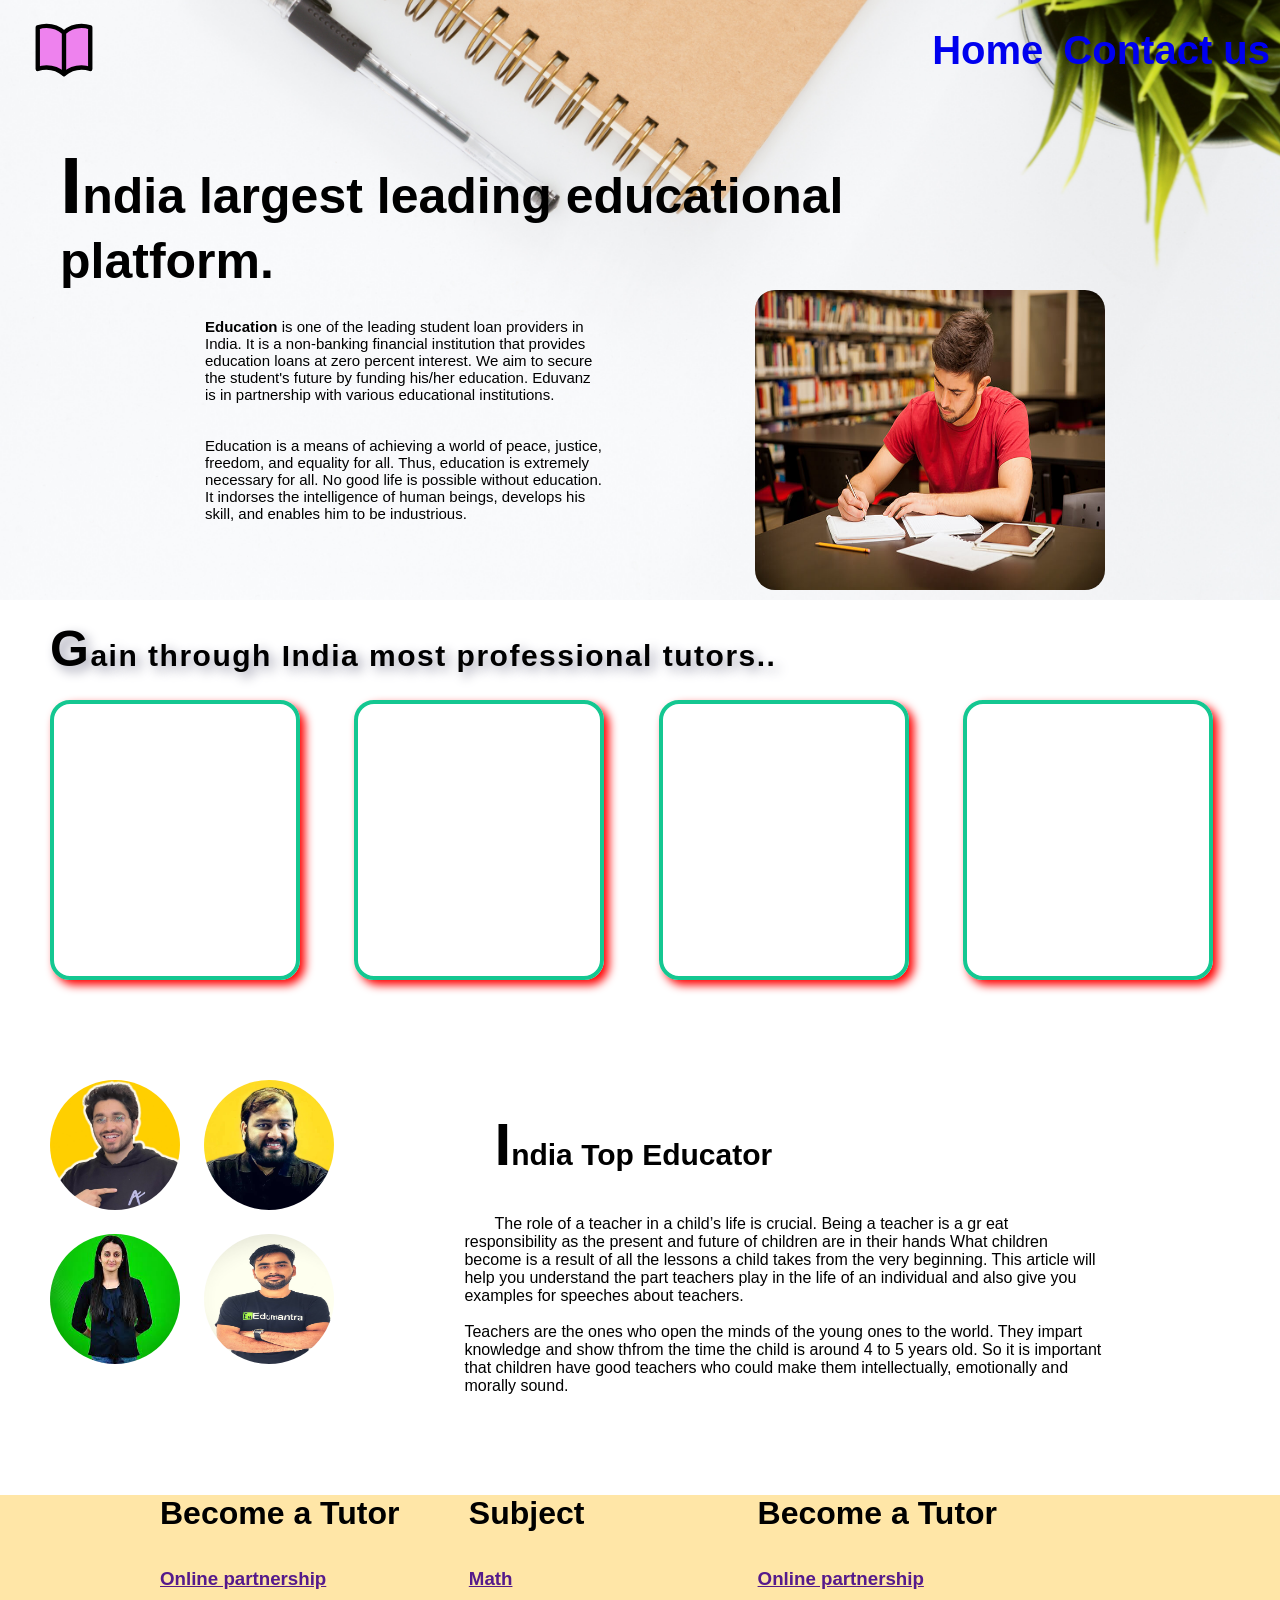
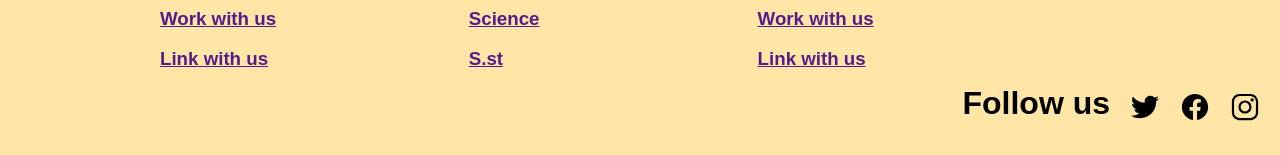
<file: education.html>
<!DOCTYPE html>
<html lang="en">
<head>
    <meta charset="UTF-8">
    <meta http-equiv="X-UA-Compatible" content="IE=edge">
    <meta name="viewport" content="width=device-width, initial-scale=1.0">
    <title>Document</title>
    <link rel="stylesheet" href="education.css">
</head>
<body>
    <section class="section">
    <div class="div">
        <svg xmlns="http://www.w3.org/2000/svg" fill="none" viewBox="0 0 24 24" stroke-width="1.5" stroke="currentColor" class="img">
            <path stroke-linecap="round" stroke-linejoin="round" d="M12 6.042A8.967 8.967 0 006 3.75c-1.052 0-2.062.18-3 .512v14.25A8.987 8.987 0 016 18c2.305 0 4.408.867 6 2.292m0-14.25a8.966 8.966 0 016-2.292c1.052 0 2.062.18 3 .512v14.25A8.987 8.987 0 0018 18a8.967 8.967 0 00-6 2.292m0-14.25v14.25" />
          </svg>
          <div class="div1">
            <h1><a href="my first project.html">Home</a></h1>
            <h1><a href="home.html">Contact us</a></h1>
          </div>
          
          

    </div>
    <div class="div2">
        <h1 class="tr">India largest leading educational <br>platform.</h1>
        <div class="div3">
            <p class="pa"><strong>Education</strong> is one of the leading student loan providers in India. 
                It is a non-banking financial institution that provides education loans at zero percent interest. 
                We aim to secure the student's future by funding his/her education. 
                Eduvanz is in partnership with various educational institutions.<br><br><br>
                Education is a means of achieving a world of peace, justice, freedom, and equality for all.
                 Thus, education is extremely necessary for all. No good life is possible without education. 
                 It indorses the intelligence of human beings, develops his skill, 
                and enables him to be industrious.</p>
                <img src="student st.jpg" width="350" height="300" style="border-radius:20px;"/>
        </div>
      </div>


    </section>
    <section class="section2">
        <div class="div4">
            <h1 class="h123">Gain through India most professional tutors..</h1>
        </div>
        <div class="div5">
            <iframe width="250" height="280" src="https://www.youtube.com/embed/eQhOAHMankc" title="YouTube video player" frameborder="0" allow="accelerometer; autoplay; clipboard-write; encrypted-media; gyroscope; picture-in-picture" allowfullscreen></iframe>
            <iframe width="250" height="280" src="https://www.youtube.com/embed/HAPnutGsfLs" title="YouTube video player" frameborder="0" allow="accelerometer; autoplay; clipboard-write; encrypted-media; gyroscope; picture-in-picture" allowfullscreen></iframe>
            <iframe width="250" height="280" src="https://www.youtube.com/embed/3ahItMZDKO0" title="YouTube video player" frameborder="0" allow="accelerometer; autoplay; clipboard-write; encrypted-media; gyroscope; picture-in-picture" allowfullscreen></iframe>
            <iframe width="250" height="280" src="https://www.youtube.com/embed/ZDSDxdWh9ZA" title="YouTube video player" frameborder="0" allow="accelerometer; autoplay; clipboard-write; encrypted-media; gyroscope; picture-in-picture" allowfullscreen></iframe>
        </div>

    </section>
    <section class="section3">
        <div class="div6">
            <div class="div8">
            <img class="src" src="apna.jpg" width="150" height="150"/>
            <img class="src" src="alakh sir.jpg" width="150" height="150"/><br>
            <img class="src" src="neha.jpg" width="150" height="150"/>
            <img class="src" src="edumantra.jpeg" width="150" height="150"/></div>
       
            <div class="div7">
            <h1 class="h2r">India Top Educator</h1><br><br>

            <P>The role of a teacher in a child’s life is crucial. Being a teacher is a gr
                eat responsibility as the present and future of children are in their hands
                 What children become is a result of all the lessons a child takes from the very beginning.
                  This article will help you understand the part
                 teachers play in the life of an individual and also give you examples for
                  speeches about teachers.<br><br>
                  Teachers are the ones who open the minds of the young ones to the world. They impart knowledge and show thfrom the time the child is around 4 to 5 years old. So it is important that children have good teachers who could make them intellectually, emotionally and morally sound.</P>
            </div>



       


    </section>
    <footer class="footer">
        
        <div class="lastdiv">
            <div>
            <h1>Become a Tutor</h1><br><br>
            <h3><a href="">Online partnership</a></h3><br>
            <h3><a href="">Work with us</a></h3><br>
            <h3><a href="">Link with us</a></h3></div><br>

        
        <div>
            <h1>Subject</h1><br><br>
            <h3><a href="">Math</a></h3><br>
            <h3><a href="">Science</a></h3><br>
            <h3><a href="">S.st</a></h3><br>


        </div>
        <div>
        <h1>Become a Tutor</h1><br><br>
            <h3><a href="">Online partnership</a></h3><br>
            <h3><a href="">Work with us</a></h3><br>
            <h3><a href="">Link with us</a></h3></div><br>
            </div>

            <div class="class">
                 <h1>Follow us</h1>
                 <img src="twit.svg" width="30" height="30"/>
                 <img src="facebook.svg" width="30" height="30"/>
                 <img src="insta.svg" width="30" height="30"/>

           </div>

    </footer>
</body>
</html>
</file>
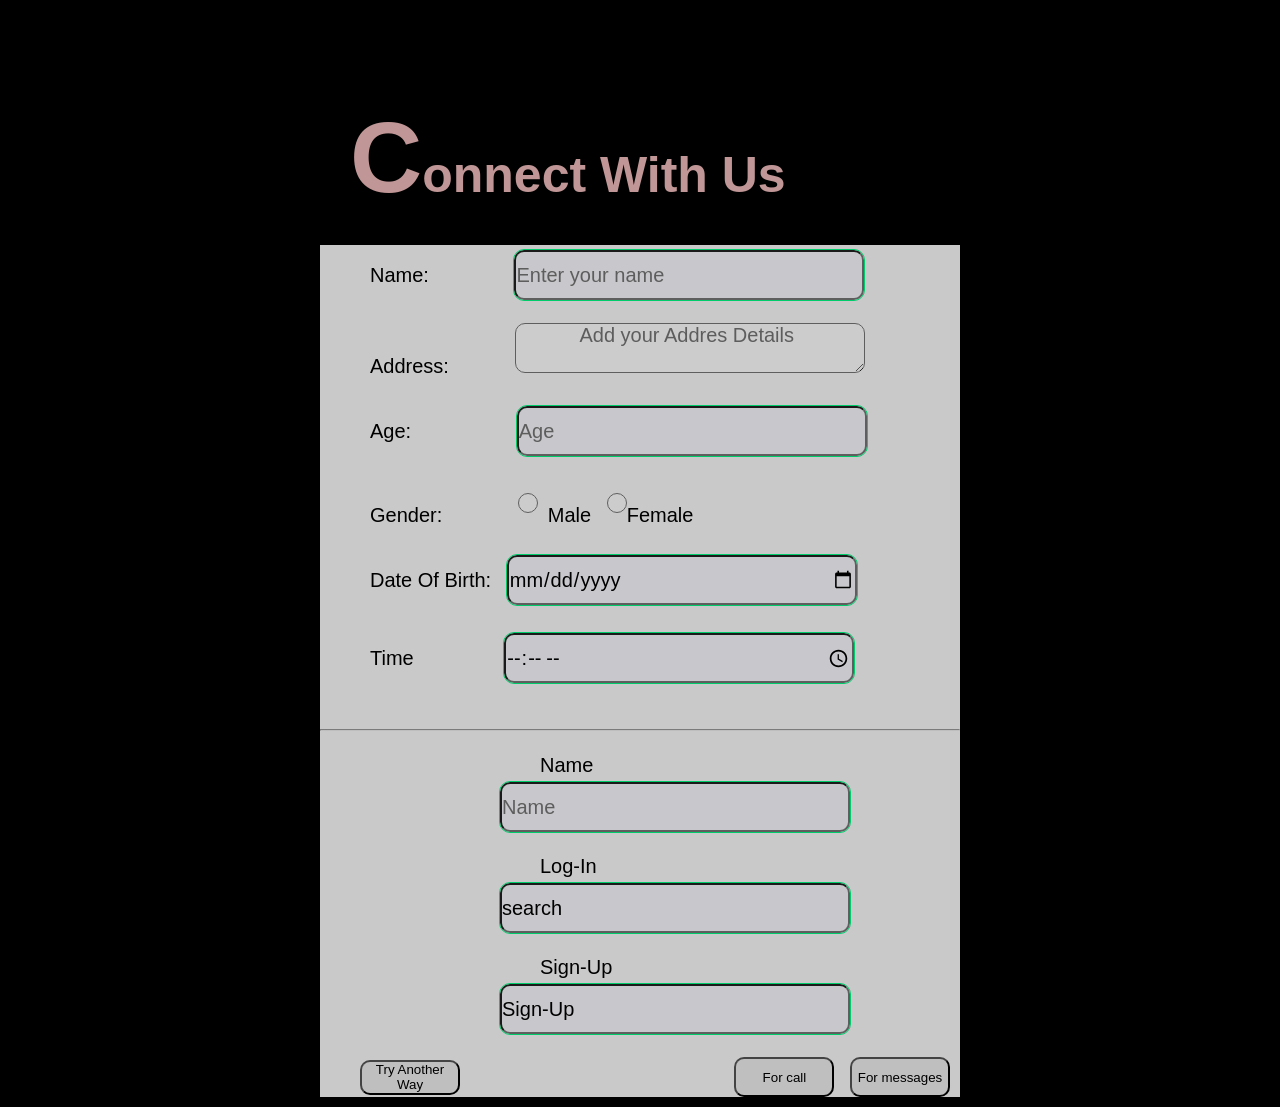
<file: home.html>
<!DOCTYPE html>
<html lang="en">
<head>
    <meta charset="UTF-8">
    <meta http-equiv="X-UA-Compatible" content="IE=edge">
    <meta name="viewport" content="width=device-width, initial-scale=1.0">
    <title>Document</title>
    <link rel="stylesheet" href="home.css">
</head>
<body class="body">
    <h1 class="para">Connect With Us </h1>
    <div class="form">
       
       <form class="form1">
            <label class="form2">Name:</label>
            <input type="text" id="hiiii" placeholder="Enter your name" name="name" required="" autofocus="" maxlength="24" minlength="20"/><br>
            <br>

            <label>Address:</label>
            <textarea class="textarea" type="text" id="hiii" name="Adrees" placeholder="Add your Addres Details " autofocus=""></textarea><br><br>
            <label>Age:</label>
            <input type="number" name="Age" placeholder="Age" autofocus id="hii"/>
            <br>
            <br>
            <div>
            <label>Gender:</label>
            <input class="gender" type="radio" name="gender" placeholder="Gender" id="you"/><span>Male</span>
            <input class="gender" type="radio" name="gender" placeholder="Gender" id="ypu"/>Female<br><br></div>
            <label>Date Of Birth:</label>
            <input type="date" name="date" id="ki"><br><br>
            <label>Time</label>
            <input type="time" name="time" id="hi"><br><br>
            <br>
            
            <hr class="hr"><br>
            <div class="div">
            <label>Name</label><br>

            <input class="signup" type="text" name="name" placeholder="Name"><br><br>
            <label>Log-In</label><br>
            <input class="signup"  type="text" name="Log-In" value="search" placeholder="search"/><br><br>
            <label>Sign-Up</label><br>
            <input class="signup" type="text" name="sign up" value="Sign-Up"/><br><br></div>
            <div class="flex">
            <button class="button">Try Another Way</button>
            <div>
            <button class="button1">For call</button>
            <button  class="button1"> For messages</button>
            </div>
            </div>

        </form>
        
    </div>
    
</body>
</html>
</file>
<file: education.css>
* {
  margin: 0;
  padding: 0;
  box-sizing: border-box;
  font-family: sans-serif;
}

.section {
  width: 100%;
  height: 600px;
  background-image: url("moosee.jpg");

  background-position: center;
  background-repeat: no-repeat;
  background-size: cover;
}
.div {
  width: 100%;
  height: 100px;

  display: flex;
  align-items: center;
  justify-content: space-between;
}
.img {
  height: 70px;
  width: 10%;
  fill: violet;
}

.div1 h1 {
  float: left;
  margin: 10px;
  color: rgb(0, 0, 0);
  font-size: 40px;
  text-decoration: none;
}

.div h1 a {
  text-decoration: none;
}
.div h1 a:hover {
  color: aliceblue;
  cursor: pointer;
  text-decoration: none;
}

.div2 {
  width: 100%;
  height: 400px;

  margin-top: 40px;
}
.div2 h1 {
  font-size: 50px;
  margin-left: 60px;
}
.tr::first-letter {
  font-size: 80px;
}
.div3 {
  display: flex;
  align-items: center;
  justify-content: center;
  gap: 150px;
}
.pa {
  width: 400px;
  margin-bottom: 40px;
  font-size: 15px;
  margin-left: 30px;
}

.section2 {
  width: 100%;
  height: 400px;
  margin-top: 20px;
}

.div4 {
  width: 100%;
  height: 50px;
}

/* .marquee {
  color: blue;
  font-size: 50px;
  font-style: italic; */
.h123{font-size: 30px;
margin-top: 20px;
margin-left: 50px;
letter-spacing: 1.5px;
text-shadow: 5px 5px 12px rgb(156, 156, 173);}
.h123::first-letter{font-size: 50px;
}
.div5 {
  margin-top: 30px;
  width: 100%;

  height: 300px;
}

.div5 iframe {
  border: 4px solid rgb(20, 199, 145);
  border-radius: 20px;
  margin-left: 50px;
  box-shadow: 5px 5px 10px red;
}
.section3 {
  width: 100%;
  height: 400px;
}
.div6 {
  margin-top: 50px;
}
.div6 img {
  border-radius: 50%;
}
.h2r::first-letter {
  font-size: 60px;
}
.h2r {
  font-size: 30px;
}
.div8 {
  float: left;
  margin-left: 40px;
}
.div7 {
  width: 50%;

  float: left;
  text-indent: 30px;
  margin-left: 120px;
  margin-top: 40px;
}
.div8 img {
  padding: 10px;
}
.footer {
  width: 100%;
  height: 260px;

  background-color: #ffe6a7;
}

.lastdiv {
  margin: auto;
  margin-top: 25px;

  width: 75%;
  height: 190px;
  display: flex;
  gap: 20px;
}
.lastdiv div {
  flex-basis: 28%;
}
.class {
  display: flex;
  align-items: flex-end;
  justify-content: flex-end;
}
.class img {
  margin-right: 20px;
}
.class h1 {
  margin-right: 20px;
}
</file>
<file: home.css>
* {
  margin: 0;
  padding: 0;
  box-sizing: border-box;
  font-family: sans-serif;
  font-style: normal;
}

.body {
  /*background-image: url("pixa.jpg");
  background-position: center;
  background-size: cover;
  background-repeat: no-repeat;
  background-attachment: fixed;*/
  background-color: black;
}

.para {
  margin-top: 100px;
  margin-left: 350px;
  font-size: 50px;
  font-weight: 30px;
  color: rgb(192,150,150);
}
.para::first-letter {
  font-size: 100px;
  color: rgb(192, 150, 150);
}
.form {
  width: 50%;
  margin: auto;
  margin-top: 30px;
  
  border-width: 10px;
  outline-color: 4px rgb(17, 85, 45) solid;
  background-color:rgb(252, 252, 252);
  opacity: 0.8;
  font-size: 20px;
  font-weight: 50px;
 
}
.form1 input {
  margin-left: 10px;
  margin-top: 5px;
  width: 300px;
  height: 38px;
  border-radius: 10px;
  font-size: 20px;
  background-color: rgb(250, 250, 255);
  outline: rgb(0, 255, 136) 0.5px solid;
}

.form1 input:hover {
  background-color: rgb(235, 225, 140);
}

.form label {
  margin-left: 50px;
  margin-top: 5px;
  font-size: 20px;
  color: black;
}

.flex {
  display: flex;
  align-items: center;
  justify-content: center;
  justify-content: space-between;
  margin-bottom: 10px;
}
.div {
  margin-left: 170px;
}

.div input {
  width: 350px;
  height: 50px;
}
.button {
  margin-left: 40px;
  height: 35px;

  border-radius: 10px;
  width: 100px;
}
.button1 {
  width: 100px;
  height: 40px;
  border-radius: 10px;
  margin-right: 10px;
}

.button:hover {
  background-color: blue;
  color: white;
}
.button1:hover {
  background-color: blue;
  color: white;
}
.textarea {
  width: 300px;
  height: 38px;
  border-radius: 10px;
  background-color: rgb(172, 172, 199);
}

.textarea:hover {
  background-color: rgb(235, 225, 140);
}

.gender {
  width: 20px !important;
}
#hi{margin-left: 85px;
height: 50px;
width: 350px;}
#hii{margin-left: 100px;
  height: 50px;
  width: 350px;}
#hiii{background-color: white;
  height: 50px;
width: 350px;
margin-left: 60px;
outline-color: aqua;
outline-width: 10px;

text-align: center;
font-size: 20px;}
#hiiii{margin-left: 80px;
  height: 50px;
  width: 350px;}
#ki{height: 50px;
  width: 350px;
  margin-left: 10px;}
  #you{margin-left: 70px;
  outline: none;}
  #ypu{outline: none;}
  span{margin-left: 10px;
  margin-bottom: 30px;}
</file>
